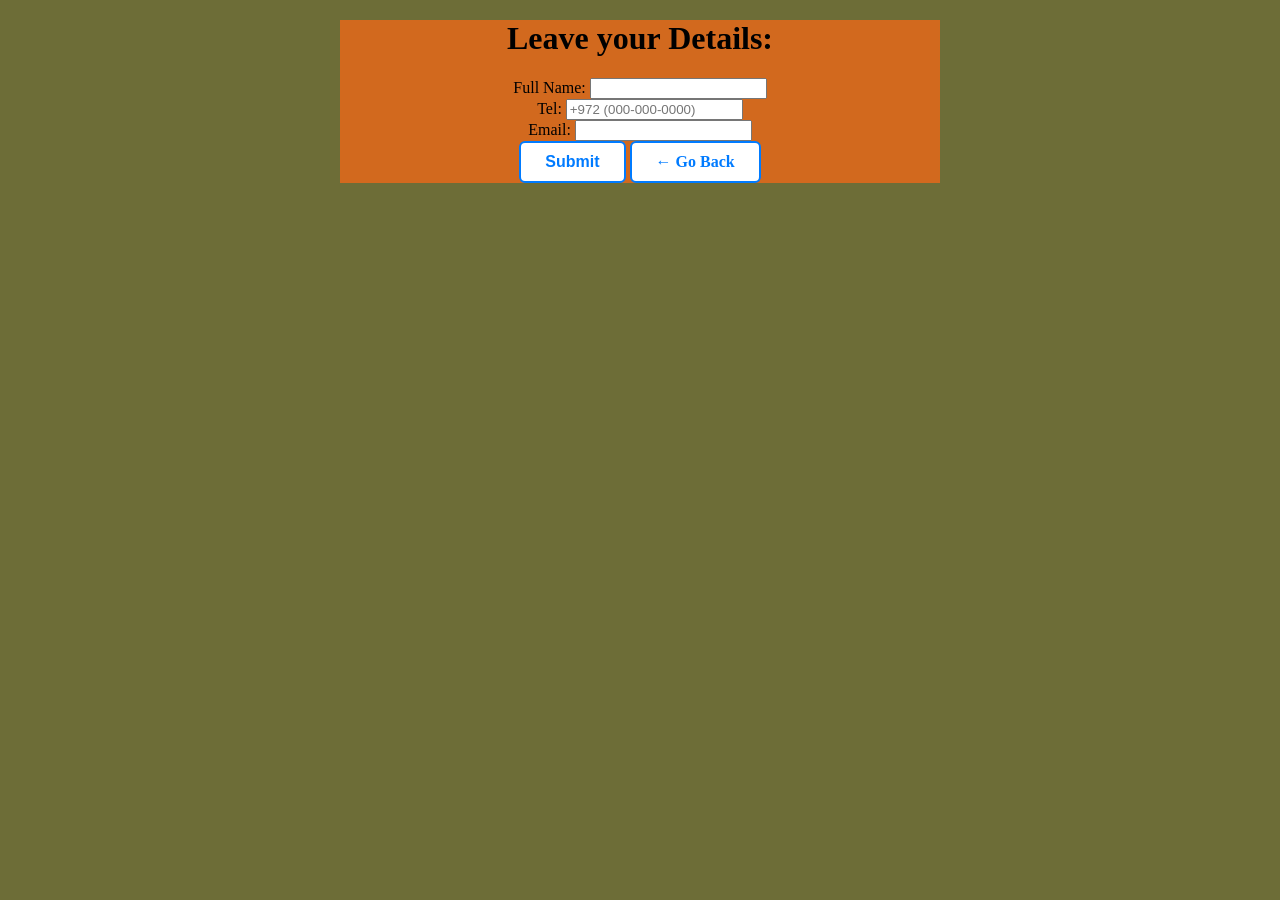
<file: contactme.html>
<!DOCTYPE html>
<html lang="en">

<head>
    <meta charset="UTF-8">
    <meta name="viewport" content="width=device-width, initial-scale=1.0">
    <title>Document</title>
    <link rel="stylesheet" href="contactme.css">
    <link rel="stylesheet" href="details.css">

</head>


<body>

    <form action="/submit-handler" method="post">
        <h1>Leave your Details:</h1>
        <label for="Full Name">Full Name:</label>
        <input type="text" id="Full Name" name="Full Name" required>
        </br>
        <label for="Tel">Tel:</label>
        <input type="tel" id="phone" name="phone" placeholder="+972 (000-000-0000)" pattern="[+]{1}[0-9]{11,14}"
            required>
        </br>
        <label for="Email">Email:</label>
        <input type="email" id="Email" name="Email" required>
        </br>
        <button type="submit">Submit</button>
        <a href="#" class="back-btn" onclick="history.back(); return false;">
            &larr; Go Back
    </form>
    </a>
    </form>
    </p3>
    </br>
    </br>
    </h1>
    </br>
    </br>

</body>

</html>
</file>
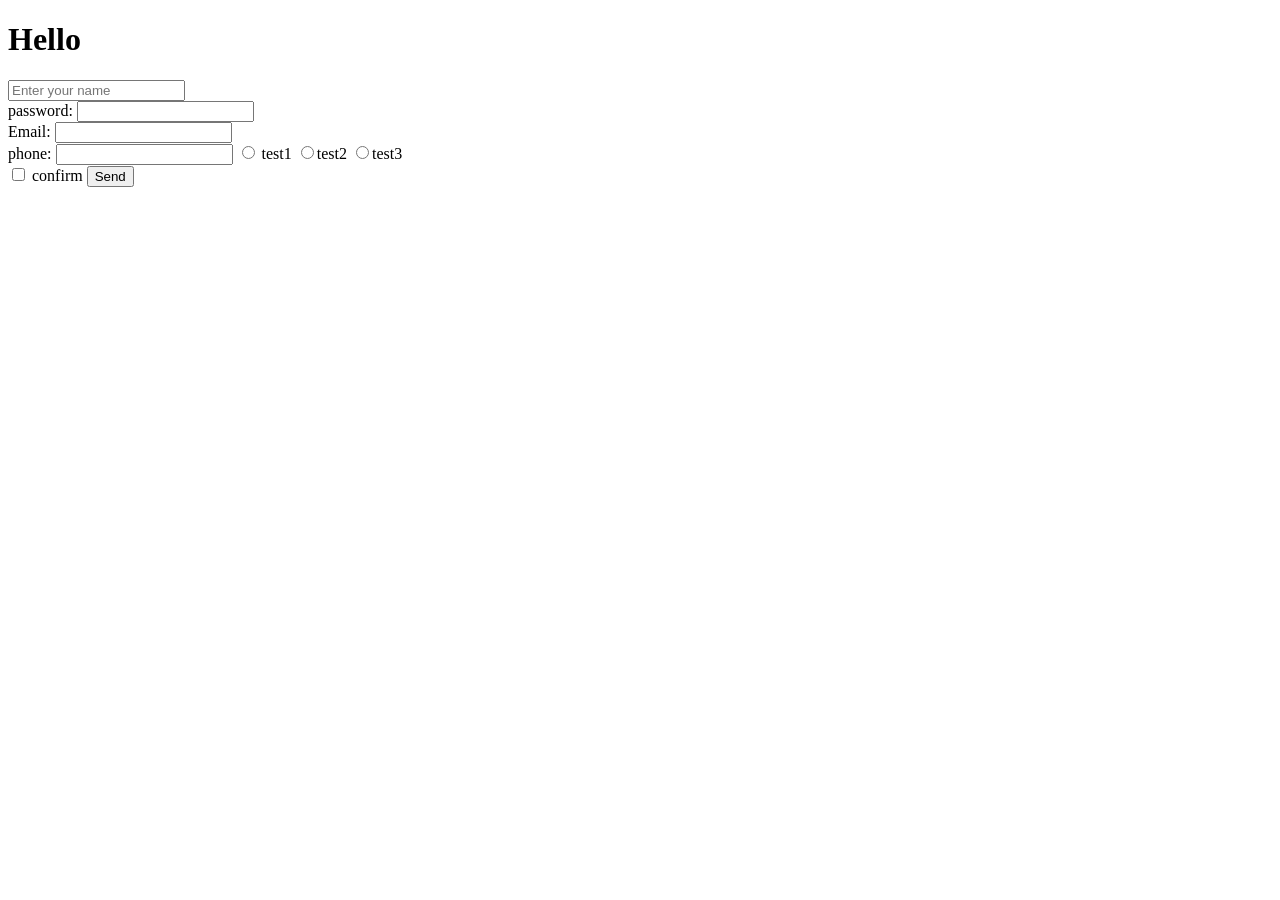
<file: form.html>
<!DOCTYPE html>
<html lang="en">

<head>
    <meta charset="UTF-8">
    <meta name="viewport" content="width=device-width, initial-scale=1.0">
    <title>Document</title>
</head>

<body>
    <form name="myForm" method="post" data-netlify="true" action="thanks.html">
        <h1>Hello</h1>
        <input type="text" id="Name" name="name" placeholder="Enter your name" required>
        </br>
        <label for="">password:</label>
        <input type="password" name="pass">
        </br>
        <label for="">Email:</label>
        <input type="email">
        </br>
        <label for="">phone:</label>
        <input type="tel">

        <input type="radio" name="test" id="test1">
        <label for="test1">test1</label>
        <input type="radio" name="test">test2
        <input type="radio" name="test">test3
        <br>

        <input id="confirm" type="checkbox" required>
        <label for="confirm">confirm</label>
        <a href="index.html">
            <button>Send</button>

        </a>
    </form>
</body>
</file>
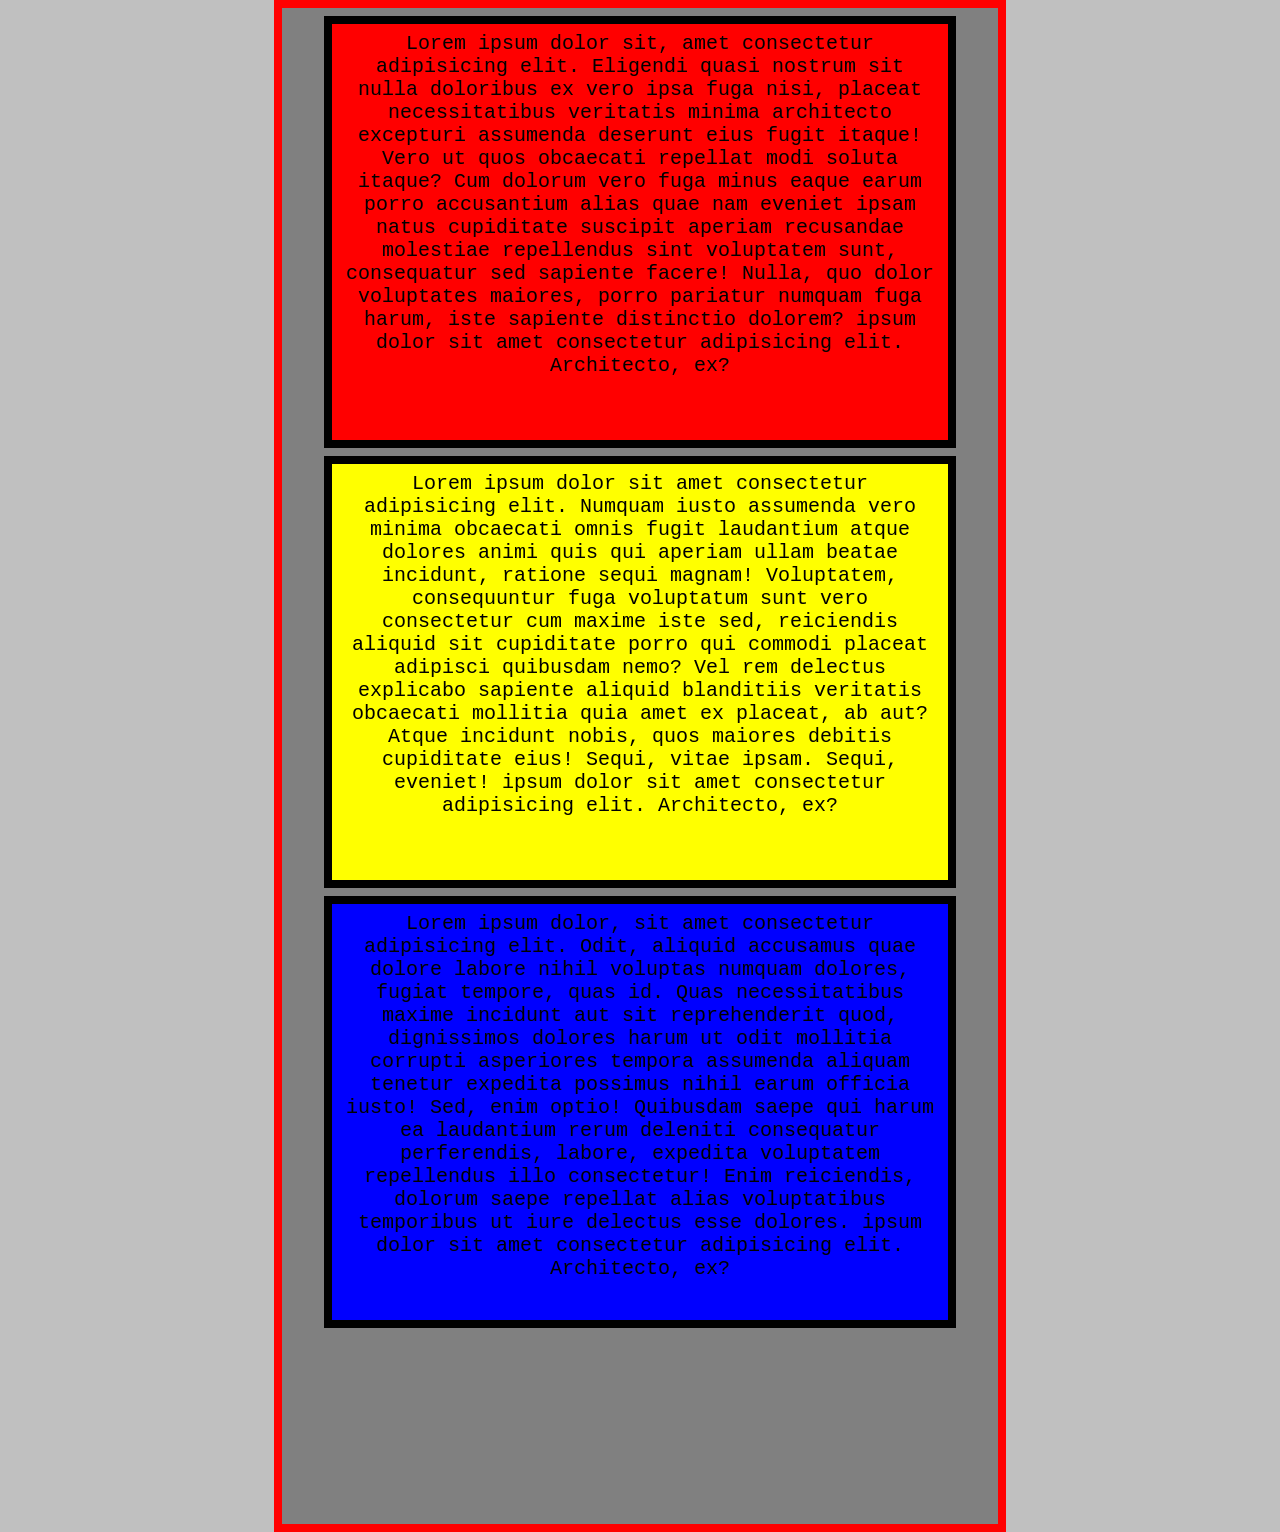
<file: targil2.html>
<!DOCTYPE html>
<html lang="en">

<head>
    <meta charset="UTF-8">
    <meta name="viewport" content="width=device-width, initial-scale=1.0">
    <title>Document</title>
    <link rel="stylesheet" href="targil2.css">
</head>
<div class="div0">
    <div class="div1">Lorem ipsum dolor sit, amet consectetur adipisicing elit. Eligendi quasi nostrum sit nulla
        doloribus ex vero ipsa fuga nisi, placeat necessitatibus veritatis minima architecto excepturi assumenda
        deserunt eius fugit itaque! Vero ut quos obcaecati repellat modi soluta itaque? Cum dolorum vero fuga minus
        eaque earum porro accusantium alias quae nam eveniet ipsam natus cupiditate suscipit aperiam recusandae
        molestiae repellendus sint voluptatem sunt, consequatur sed sapiente facere! Nulla, quo dolor voluptates
        maiores, porro pariatur numquam fuga harum, iste sapiente distinctio dolorem? ipsum dolor sit amet consectetur
        adipisicing elit. Architecto, ex?</div>
    <div class="div2">Lorem ipsum dolor sit amet consectetur adipisicing elit. Numquam iusto assumenda vero minima
        obcaecati omnis fugit laudantium atque dolores animi quis qui aperiam ullam beatae incidunt, ratione sequi
        magnam! Voluptatem, consequuntur fuga voluptatum sunt vero consectetur cum maxime iste sed, reiciendis aliquid
        sit cupiditate porro qui commodi placeat adipisci quibusdam nemo? Vel rem delectus explicabo sapiente aliquid
        blanditiis veritatis obcaecati mollitia quia amet ex placeat, ab aut? Atque incidunt nobis, quos maiores debitis
        cupiditate eius! Sequi, vitae ipsam. Sequi, eveniet! ipsum dolor sit amet consectetur adipisicing elit.
        Architecto, ex?</div>
    <div class="div3">Lorem ipsum dolor, sit amet consectetur adipisicing elit. Odit, aliquid accusamus quae dolore
        labore nihil voluptas numquam dolores, fugiat tempore, quas id. Quas necessitatibus maxime incidunt aut sit
        reprehenderit quod, dignissimos dolores harum ut odit mollitia corrupti asperiores tempora assumenda aliquam
        tenetur expedita possimus nihil earum officia iusto! Sed, enim optio! Quibusdam saepe qui harum ea laudantium
        rerum deleniti consequatur perferendis, labore, expedita voluptatem repellendus illo consectetur! Enim
        reiciendis, dolorum saepe repellat alias voluptatibus temporibus ut iure delectus esse dolores. ipsum dolor sit
        amet consectetur adipisicing elit. Architecto, ex?</div>

</div>

<body>

</body>

</html>
</file>
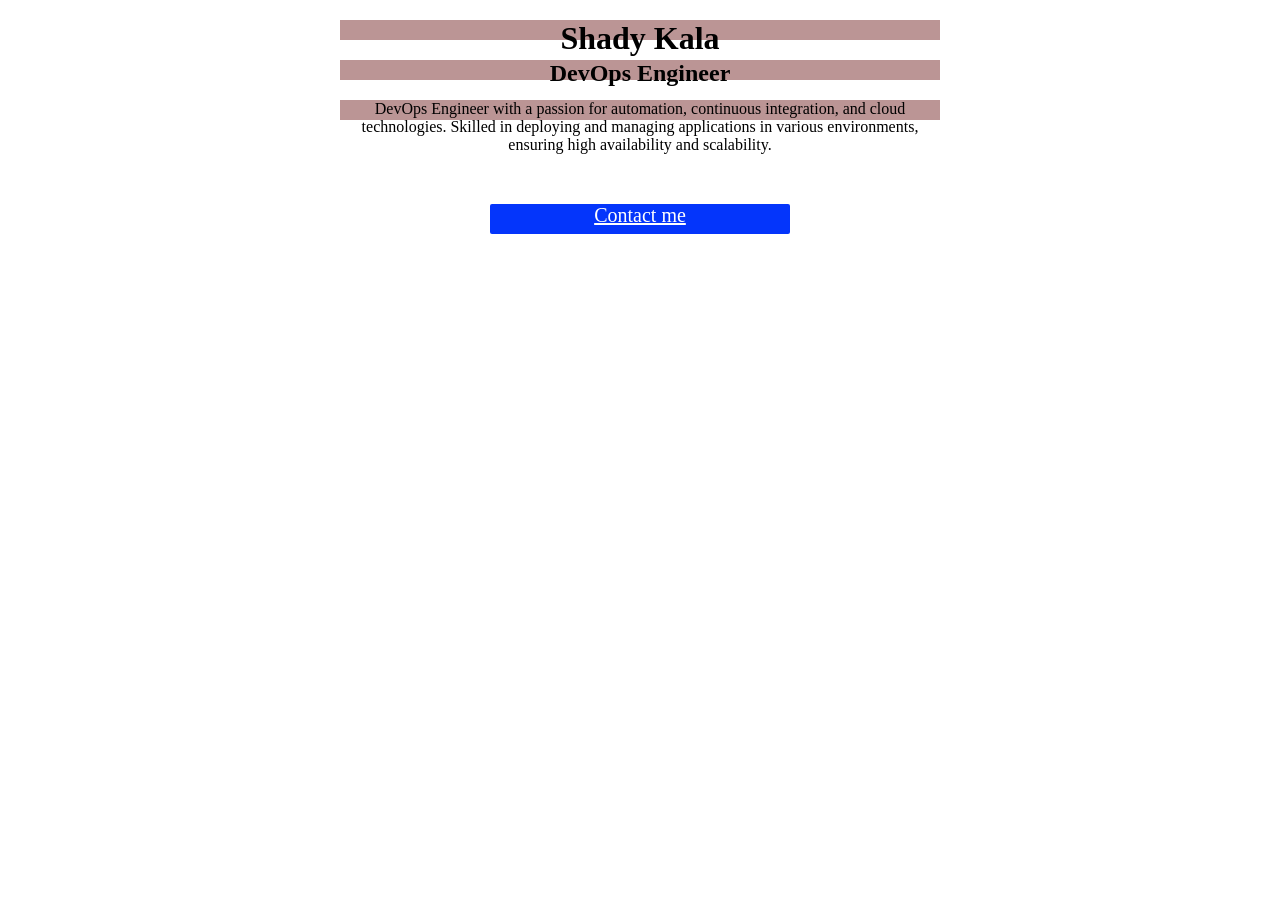
<file: targil3.html>
<!DOCTYPE html>
<html lang="en">

<head>
    <meta charset="UTF-8">
    <meta name="viewport" content="width=device-width, initial-scale=1.0">
    <title>Document</title>
    <link rel="stylesheet" href="targil3.css">
    <link rel="contactme" href="contactme.html">
</head>
<h1>Shady Kala</h1>
<h2>DevOps Engineer</h2>
<p>
    DevOps Engineer with a passion for automation, continuous integration,

    and cloud technologies. Skilled in deploying
    and managing applications in various environments,

    ensuring high availability and scalability.

</p>
</br>
</br>
</br>

<body>


    <a href="contactme.html" class="button-link">Contact me</a>
</body>

</html>
</file>
<file: contactme.css>
h1 {
    font: bold;
    font-size: xx-large
}




h2 {

    font-size: medium
}
</file>
<file: details.css>
body {
    text-align: center;
    display: block;
    margin: 20px auto;
    width: 600px;
    height: 50px;
    background-color: rgb(109, 109, 55);

}


a {
    display: inline-block;
    padding: 10px 24px;
    font-size: 16px;
    font-weight: bold;
    cursor: pointer;
    text-align: center;
    text-decoration: none;
    color: #007BFF;
    background-color: #FFFFFF;
    border: 2px solid #007BFF;
    /* Defines border thickness and color */
    border-radius: 6px;
    /* Rounds the corners slightly */
    transition: all 0.3s ease;


}

button {
    display: inline-block;
    padding: 10px 24px;
    font-size: 16px;
    font-weight: bold;
    cursor: pointer;
    text-align: center;
    text-decoration: none;
    color: #007BFF;
    background-color: #FFFFFF;
    border: 2px solid #007BFF;
    /* Defines border thickness and color */
    border-radius: 6px;
    /* Rounds the corners slightly */
    transition: all 0.3s ease;
}

form {
    text-align: center;
    background-color: chocolate;
    margin-top: auto;

}

h1 {
    text-align: center;
    background-color: chocolate;
    margin-top: auto;
}
</file>
<file: targil2.css>
body {
    font-family: fantasy;
    background: silver;
    margin: 0;
    padding: 0;
}

.div0 {
    text-align: center;
    width: 700px;
    height: 1500px;
    background: gray;
    margin: 0 auto;
    border: solid red;
    border-width: 8px;
    border-color: red;
    padding: 8px;
}

.div1 {
    text-align: center;
    width: 600px;
    font: 20px Arial, sans-serif;
    font-family: 'Courier New', Courier, monospace;
    height: 400px;
    background: red;
    margin: 0 auto;
    border: solid black;
    border-width: 8px;
    border-color: black;
    padding: 8px;
}

.div2 {
    text-align: center;
    width: 600px;
    font: 20px Arial, sans-serif;
    font-family: 'Courier New', Courier, monospace;
    height: 400px;
    background: yellow;
    margin: 8px auto;
    border: solid black;
    border-width: 8px;
    border-color: black;
    padding: 8px;
}

.div3 {
    text-align: center;
    width: 600px;
    font: 20px Arial, sans-serif;
    font-family: 'Courier New', Courier, monospace;
    height: 400px;
    background: blue;
    margin: 8px auto;
    border: solid black;
    border-width: 8px;
    border-color: black;
    padding: 8px;
}
</file>
<file: targil3.css>
h1 {
    text-align: center;
    display: block;
    margin: 20px auto;
    width: 600px;
    height: 20px;
    background-color: #bb9595;
    border-radius: 00px;
}

h2 {
    text-align: center;
    display: block;
    margin: 20px auto;
    width: 600px;
    height: 20px;
    background-color: #bb9595;
    border-radius: 00px;
}

h3 {
    text-align: center;
    display: block;
    margin: 20px auto;
    width: 600px;
    height: 20px;
    background-color: #bb9595;
    border-radius: 00px;
}

p {
    text-align: center;
    display: block;
    margin: 20px auto;
    width: 600px;
    height: 20px;
    background-color: #bb9595;
    border-radius: 00px;
}

/* <a href="file:///d%3A/shadyHTML/contactme.html" class="button-link">Contact me </a> */
.button-link {
    display: block;
    margin: 10px auto;
    width: 300px;
    height: 30px;
    font-size: 20px;
    background-color: #0435fb;
    color: white;
    border: none;
    border-radius: 2px;
    cursor: pointer;
    text-align: center;
}

.button-link:hover {
    background-color: #0056b3;
    /* Darkens the button when hovered */
}
</file>
